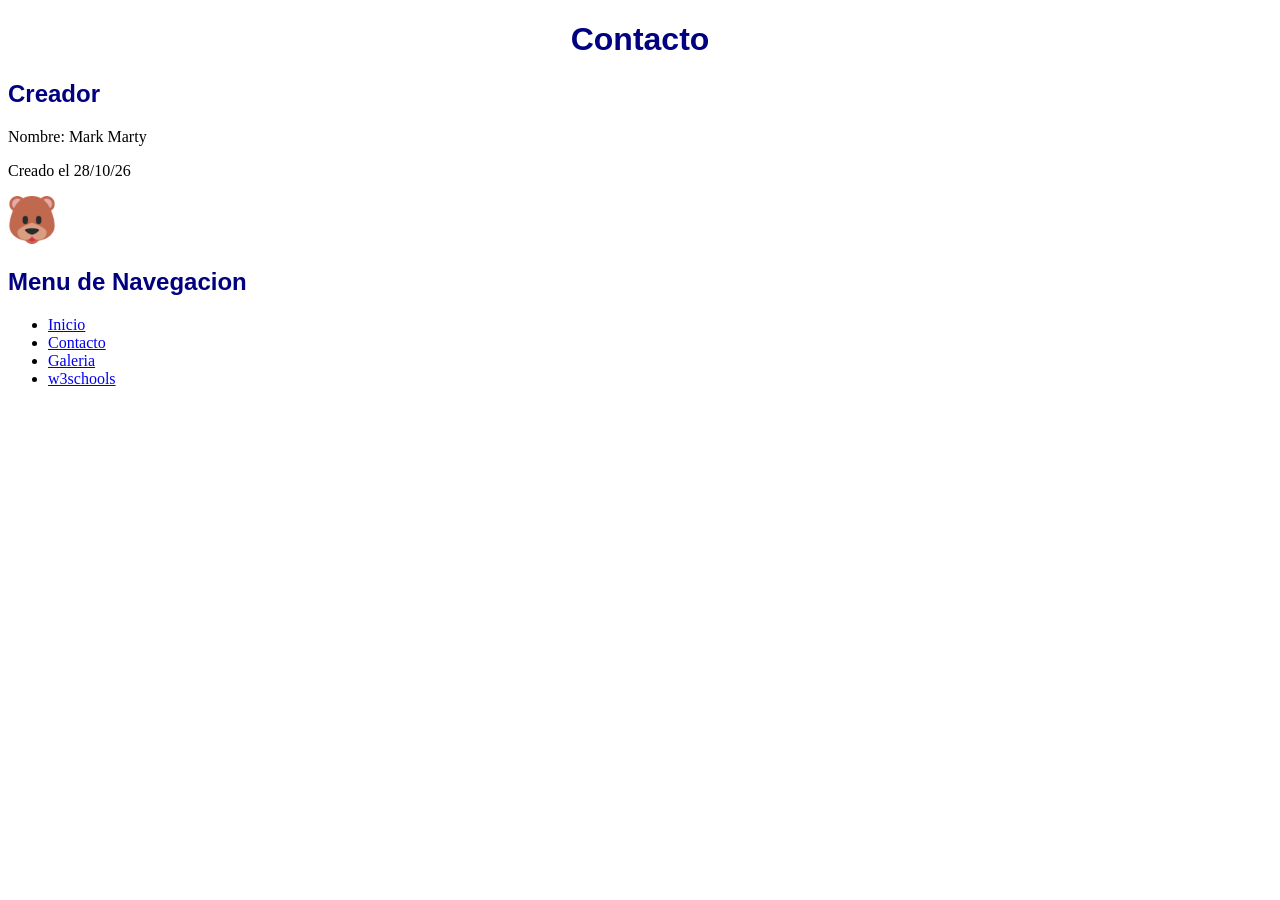
<file: E3_UD1/contacto.html>
<!DOCTYPE html>
<html lang="es">
<!--Version 1.0-->
<head>
    <meta charset="UTF-8">
    <meta name="viewport" content="width=device-width, initial-scale=1.0">
    <title>Contacto</title>
    <link rel="icon" type="image/x-icon" href="/HTML/E3_UD1/favicon.ico">
    <style>
        h1 {
            text-align: center;
        }

        h1,h2 {
            color: navy;
            font-family: Arial, Helvetica, sans-serif;
        }
    </style>
</head>

<body>
    <h1>Contacto</h1>
    <h2>Creador</h2>
    <p>Nombre: Mark Marty</p>
    <p>Creado el 28/10/26</p>
    <img src="favicon.ico" alt="favicon" href="favicon.ico">

    <h2>Menu de Navegacion</h2>
    <ul>
        <li><a href="index.html">Inicio</a></li>
        <li><a href="contacto.html">Contacto</a></li>
        <li><a href="Galeria.html">Galeria</a></li>
        <li><a href="https://www.w3schools.com/css/default.asp">w3schools</a></li>
    </ul>
</body>

</html>
</file>
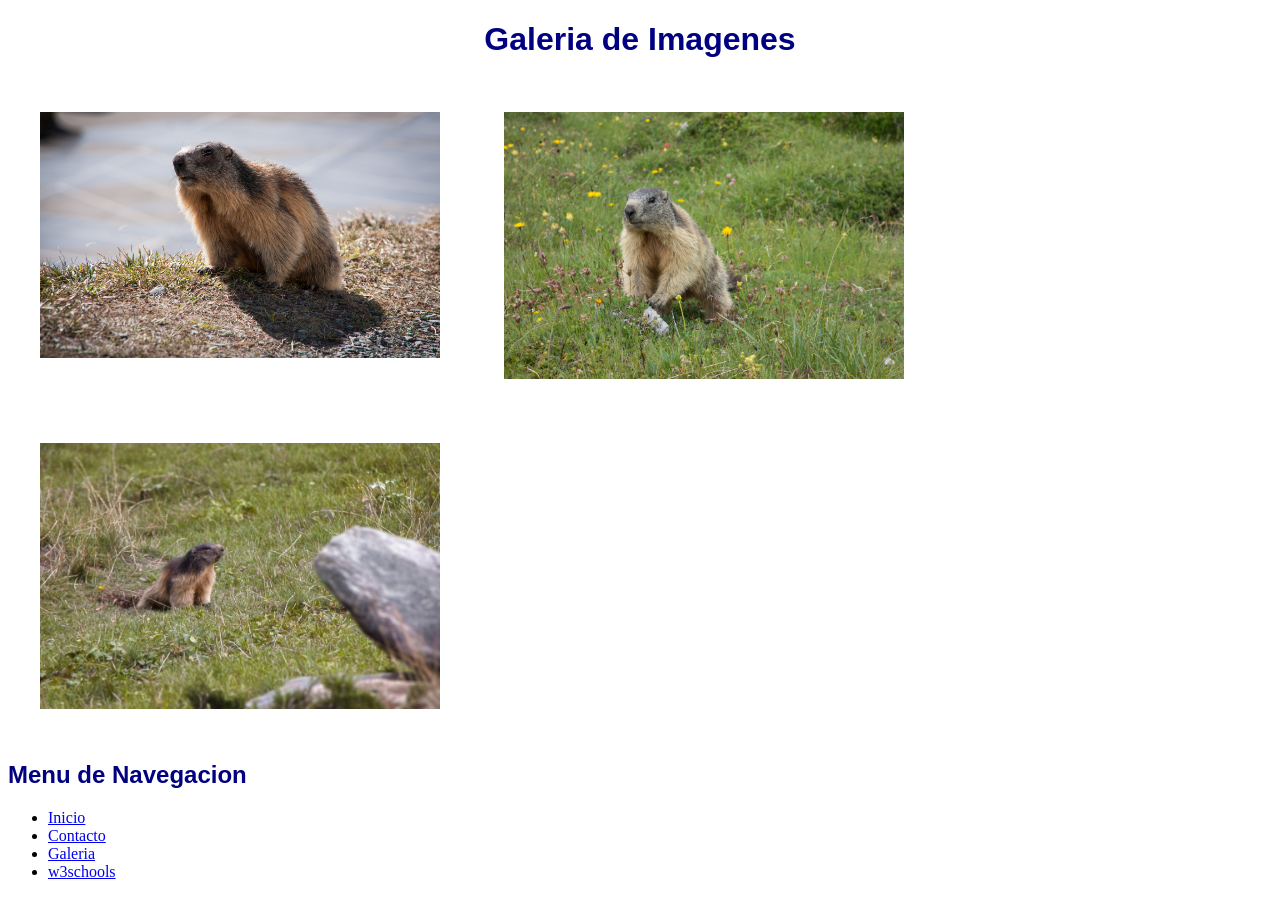
<file: E3_UD1/Galeria.html>
<!DOCTYPE html>
<html lang="es">
<!--Version 1.0-->
<head>
    <meta charset="UTF-8">
    <meta name="viewport" content="width=device-width, initial-scale=1.0">
    <title>Galeria de Imagenes</title>
    <link rel="icon" type="image/x-icon" href="/HTML/E3_UD1/favicon.ico">

    <style>
        h1 {
            text-align: center;
        }

        h1,
        h2 {
            color: navy;
            font-family: Arial, Helvetica, sans-serif;
        }

        img {
            float: left;
            width: 400px;
            margin: 2em;
        }

        .clearing {
            clear: both;
            overflow: hidden;
        }
    </style>
</head>

<body>
    <h1>Galeria de Imagenes</h1>
    <div class="clearing">
        <img src="susanne906-marmot-3983764.jpg" alt="Marmota" href="susanne906-marmot-3983764.jpg">
        <img src="josefka-marmot-3740731.jpg" alt="Marmota" href="josefka-marmot-3740731.jpg">
        <img src="camera-man-marmot-8217424.jpg" alt="Marmota" href="camera-man-marmot-8217424.jpg">
    </div>

    <h2>Menu de Navegacion</h2>
    <ul>
        <li><a href="index.html">Inicio</a></li>
        <li><a href="contacto.html">Contacto</a></li>
        <li><a href="Galeria.html">Galeria</a></li>
        <li><a href="https://www.w3schools.com/css/default.asp">w3schools</a></li>
    </ul>

</body>

</html>
</file>
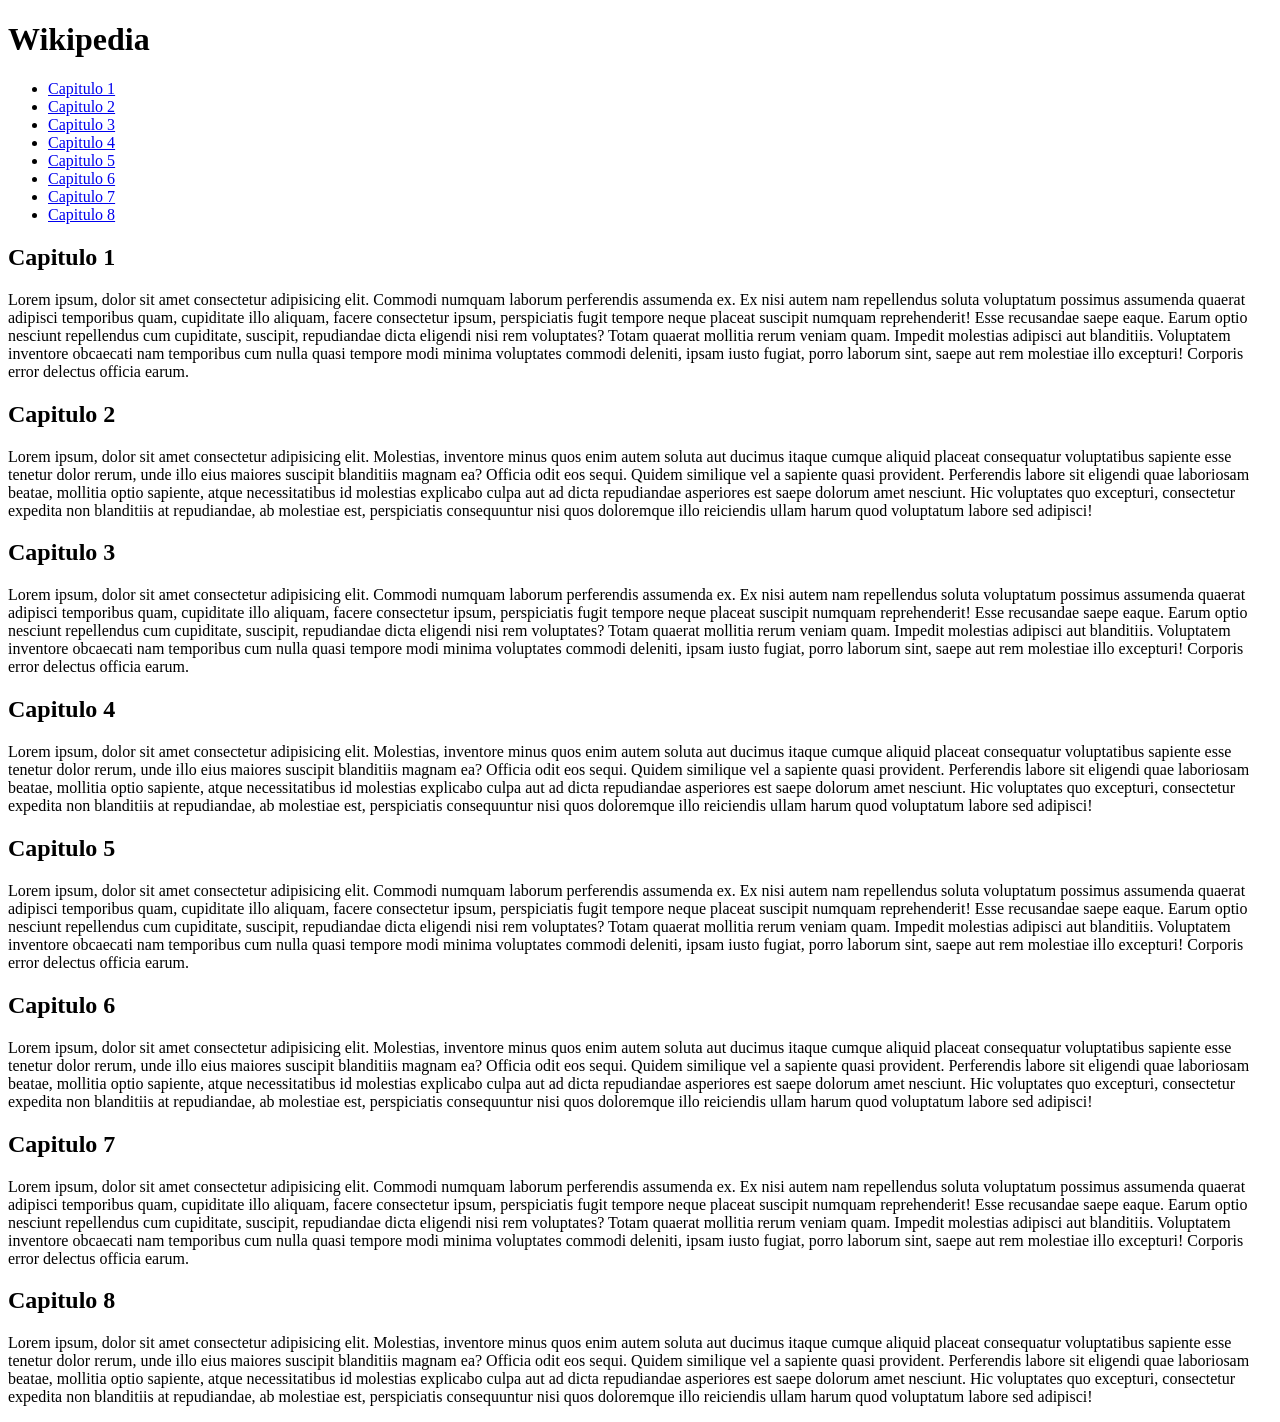
<file: ej1/wikipedia.html>
<!DOCTYPE html>
<html lang="en">

<head>
    <meta charset="UTF-8">
    <meta name="viewport" content="width=device-width, initial-scale=1.0">
    <title>Wikipedia</title>
</head>

<body>
    <h1>Wikipedia</h1>
    <ul>
        <li><a href="#c1">Capitulo 1</a></li>
        <li><a href="#c2">Capitulo 2</a></li>
        <li><a href="#c3">Capitulo 3</a></li>
        <li><a href="#c4">Capitulo 4</a></li>
        <li><a href="#c5">Capitulo 5</a></li>
        <li><a href="#c6">Capitulo 6</a></li>
        <li><a href="#c7">Capitulo 7</a></li>
        <li><a href="#c8">Capitulo 8</a></li>
    </ul>


    <h2 id="c1">Capitulo 1</h2>
    <p>Lorem ipsum, dolor sit amet consectetur adipisicing elit. Commodi numquam laborum perferendis assumenda ex. Ex
        nisi autem nam repellendus soluta voluptatum possimus assumenda quaerat adipisci temporibus quam, cupiditate
        illo aliquam, facere consectetur ipsum, perspiciatis fugit tempore neque placeat suscipit numquam reprehenderit!
        Esse recusandae saepe eaque. Earum optio nesciunt repellendus cum cupiditate, suscipit, repudiandae dicta
        eligendi nisi rem voluptates? Totam quaerat mollitia rerum veniam quam. Impedit molestias adipisci aut
        blanditiis. Voluptatem inventore obcaecati nam temporibus cum nulla quasi tempore modi minima voluptates commodi
        deleniti, ipsam iusto fugiat, porro laborum sint, saepe aut rem molestiae illo excepturi! Corporis error
        delectus officia earum.</p>

    <h2 id="c2">Capitulo 2</h2>
    <p>Lorem ipsum, dolor sit amet consectetur adipisicing elit. Molestias, inventore minus quos enim autem soluta aut
        ducimus itaque cumque aliquid placeat consequatur voluptatibus sapiente esse tenetur dolor rerum, unde illo eius
        maiores suscipit blanditiis magnam ea? Officia odit eos sequi. Quidem similique vel a sapiente quasi provident.
        Perferendis labore sit eligendi quae laboriosam beatae, mollitia optio sapiente, atque necessitatibus id
        molestias explicabo culpa aut ad dicta repudiandae asperiores est saepe dolorum amet nesciunt. Hic voluptates
        quo excepturi, consectetur expedita non blanditiis at repudiandae, ab molestiae est, perspiciatis consequuntur
        nisi quos doloremque illo reiciendis ullam harum quod voluptatum labore sed adipisci!</p>

    <h2 id="c3">Capitulo 3</h2>
    <p>Lorem ipsum, dolor sit amet consectetur adipisicing elit. Commodi numquam laborum perferendis assumenda ex. Ex
        nisi autem nam repellendus soluta voluptatum possimus assumenda quaerat adipisci temporibus quam, cupiditate
        illo aliquam, facere consectetur ipsum, perspiciatis fugit tempore neque placeat suscipit numquam reprehenderit!
        Esse recusandae saepe eaque. Earum optio nesciunt repellendus cum cupiditate, suscipit, repudiandae dicta
        eligendi nisi rem voluptates? Totam quaerat mollitia rerum veniam quam. Impedit molestias adipisci aut
        blanditiis. Voluptatem inventore obcaecati nam temporibus cum nulla quasi tempore modi minima voluptates commodi
        deleniti, ipsam iusto fugiat, porro laborum sint, saepe aut rem molestiae illo excepturi! Corporis error
        delectus officia earum.</p>

    <h2 id="c4">Capitulo 4</h2>
    <p>Lorem ipsum, dolor sit amet consectetur adipisicing elit. Molestias, inventore minus quos enim autem soluta aut
        ducimus itaque cumque aliquid placeat consequatur voluptatibus sapiente esse tenetur dolor rerum, unde illo eius
        maiores suscipit blanditiis magnam ea? Officia odit eos sequi. Quidem similique vel a sapiente quasi provident.
        Perferendis labore sit eligendi quae laboriosam beatae, mollitia optio sapiente, atque necessitatibus id
        molestias explicabo culpa aut ad dicta repudiandae asperiores est saepe dolorum amet nesciunt. Hic voluptates
        quo excepturi, consectetur expedita non blanditiis at repudiandae, ab molestiae est, perspiciatis consequuntur
        nisi quos doloremque illo reiciendis ullam harum quod voluptatum labore sed adipisci!</p>

    <h2 id="c5">Capitulo 5</h2>
    <p>Lorem ipsum, dolor sit amet consectetur adipisicing elit. Commodi numquam laborum perferendis assumenda ex. Ex
        nisi autem nam repellendus soluta voluptatum possimus assumenda quaerat adipisci temporibus quam, cupiditate
        illo aliquam, facere consectetur ipsum, perspiciatis fugit tempore neque placeat suscipit numquam reprehenderit!
        Esse recusandae saepe eaque. Earum optio nesciunt repellendus cum cupiditate, suscipit, repudiandae dicta
        eligendi nisi rem voluptates? Totam quaerat mollitia rerum veniam quam. Impedit molestias adipisci aut
        blanditiis. Voluptatem inventore obcaecati nam temporibus cum nulla quasi tempore modi minima voluptates commodi
        deleniti, ipsam iusto fugiat, porro laborum sint, saepe aut rem molestiae illo excepturi! Corporis error
        delectus officia earum.</p>

    <h2 id="c6">Capitulo 6</h2>
    <p>Lorem ipsum, dolor sit amet consectetur adipisicing elit. Molestias, inventore minus quos enim autem soluta aut
        ducimus itaque cumque aliquid placeat consequatur voluptatibus sapiente esse tenetur dolor rerum, unde illo eius
        maiores suscipit blanditiis magnam ea? Officia odit eos sequi. Quidem similique vel a sapiente quasi provident.
        Perferendis labore sit eligendi quae laboriosam beatae, mollitia optio sapiente, atque necessitatibus id
        molestias explicabo culpa aut ad dicta repudiandae asperiores est saepe dolorum amet nesciunt. Hic voluptates
        quo excepturi, consectetur expedita non blanditiis at repudiandae, ab molestiae est, perspiciatis consequuntur
        nisi quos doloremque illo reiciendis ullam harum quod voluptatum labore sed adipisci!</p>

    <h2 id="c7">Capitulo 7</h2>
    <p>Lorem ipsum, dolor sit amet consectetur adipisicing elit. Commodi numquam laborum perferendis assumenda ex. Ex
        nisi autem nam repellendus soluta voluptatum possimus assumenda quaerat adipisci temporibus quam, cupiditate
        illo aliquam, facere consectetur ipsum, perspiciatis fugit tempore neque placeat suscipit numquam reprehenderit!
        Esse recusandae saepe eaque. Earum optio nesciunt repellendus cum cupiditate, suscipit, repudiandae dicta
        eligendi nisi rem voluptates? Totam quaerat mollitia rerum veniam quam. Impedit molestias adipisci aut
        blanditiis. Voluptatem inventore obcaecati nam temporibus cum nulla quasi tempore modi minima voluptates commodi
        deleniti, ipsam iusto fugiat, porro laborum sint, saepe aut rem molestiae illo excepturi! Corporis error
        delectus officia earum.</p>

    <h2 id="c8">Capitulo 8</h2>
    <p>Lorem ipsum, dolor sit amet consectetur adipisicing elit. Molestias, inventore minus quos enim autem soluta aut
        ducimus itaque cumque aliquid placeat consequatur voluptatibus sapiente esse tenetur dolor rerum, unde illo eius
        maiores suscipit blanditiis magnam ea? Officia odit eos sequi. Quidem similique vel a sapiente quasi provident.
        Perferendis labore sit eligendi quae laboriosam beatae, mollitia optio sapiente, atque necessitatibus id
        molestias explicabo culpa aut ad dicta repudiandae asperiores est saepe dolorum amet nesciunt. Hic voluptates
        quo excepturi, consectetur expedita non blanditiis at repudiandae, ab molestiae est, perspiciatis consequuntur
        nisi quos doloremque illo reiciendis ullam harum quod voluptatum labore sed adipisci!</p>

</body>

</html>
</file>
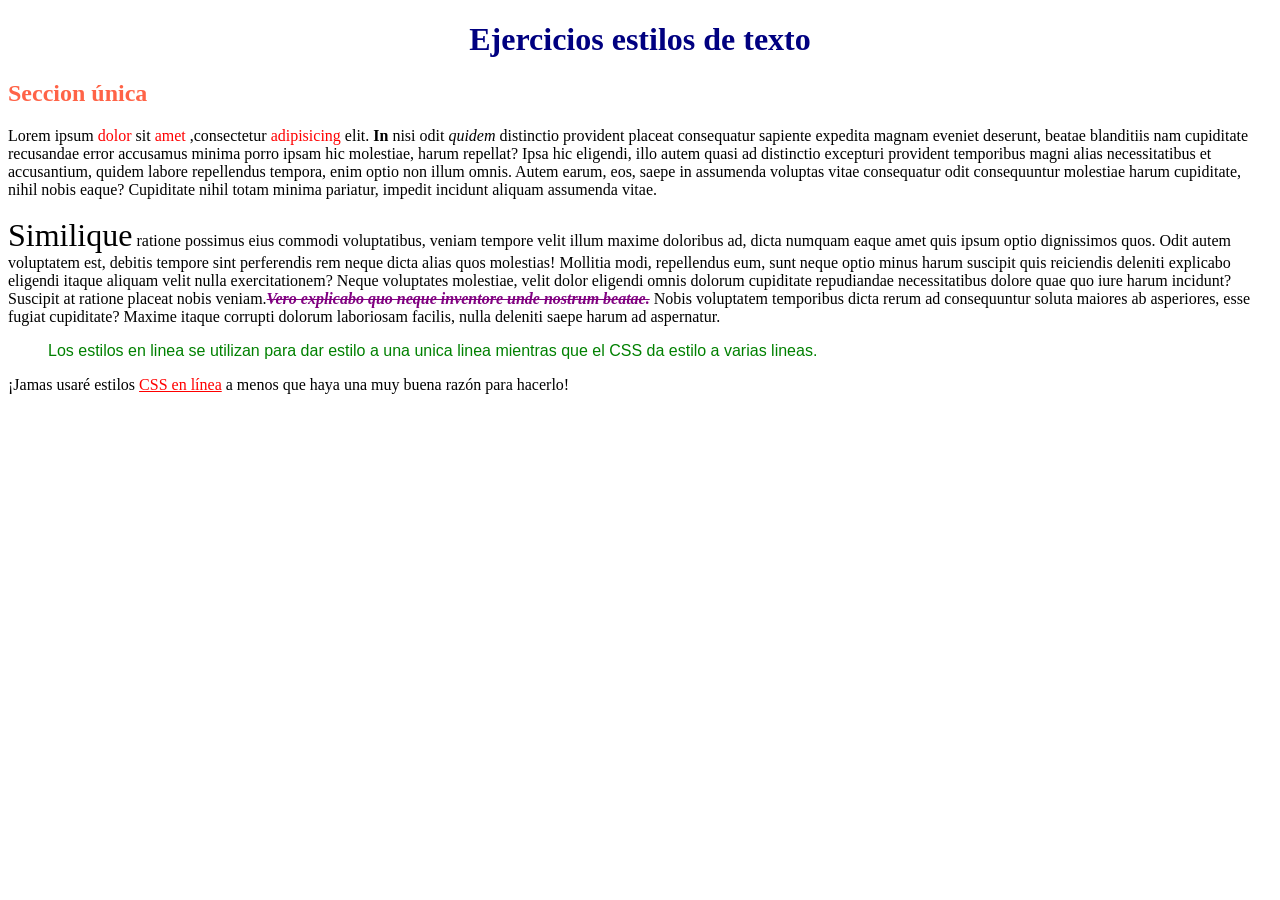
<file: UD1ACT2Mark_Marty/estilos_texto.html>
<!DOCTYPE html>
<!--Autor: Mark Marty-->
<html lang="es">

<head>
    <meta charset="UTF-8">
    <meta name="viewport" content="width=device-width, initial-scale=1.0">
    <title>Estilos de texto</title>
    <link rel="icon" type="image/x-icon" href="/Escritorio/UD1ACT2Mark_Marty/favicon.ico">
</head>

<body>
    <h1 style="text-align:center;color: navy;">Ejercicios estilos de texto</h1>
    <Emmet:div>
        <h2 style="color: tomato;">Seccion única</h2>
        <p>Lorem ipsum <span style="color: red;">dolor</span> sit <idem style="color: red;">amet</idem> ,consectetur
            <idem style="color: red;">adipisicing</idem> elit. <strong>In</strong> nisi odit <em>quidem</em> distinctio
            provident placeat
            consequatur sapiente expedita magnam eveniet deserunt, beatae blanditiis nam cupiditate recusandae error
            accusamus minima porro ipsam hic molestiae, harum repellat? Ipsa hic eligendi, illo autem quasi ad
            distinctio excepturi provident temporibus magni alias necessitatibus et accusantium, quidem labore
            repellendus tempora, enim optio non illum omnis. Autem earum, eos, saepe in assumenda voluptas vitae
            consequatur odit consequuntur molestiae harum cupiditate, nihil nobis eaque? Cupiditate nihil totam minima
            pariatur, impedit incidunt aliquam assumenda vitae.<br> <br> <span style="font-size: 2rem;">Similique</span>
            ratione possimus eius commodi voluptatibus,
            veniam tempore velit illum maxime doloribus ad, dicta numquam eaque amet quis ipsum optio dignissimos quos.
            Odit autem voluptatem est, debitis tempore sint perferendis rem neque dicta alias quos molestias! Mollitia
            modi, repellendus eum, sunt neque optio minus harum suscipit quis reiciendis deleniti explicabo eligendi
            itaque aliquam velit nulla exercitationem? Neque voluptates molestiae, velit dolor eligendi omnis dolorum
            cupiditate repudiandae necessitatibus dolore quae quo iure harum incidunt? Suscipit at ratione placeat nobis
            veniam.<span><strong style="color: purple;"><em><s>Vero explicabo quo neque inventore unde nostrum
                            beatae.</s></em></strong></span> Nobis voluptatem temporibus dicta rerum ad consequuntur
            soluta maiores ab asperiores,
            esse fugiat cupiditate? Maxime itaque corrupti dolorum laboriosam facilis, nulla deleniti saepe harum ad
            aspernatur.
        </p>
        <p>
        <blockquote>
            <pre style="color: green; font-family: Arial, Helvetica, sans-serif;">Los estilos en linea se utilizan para dar estilo a una unica linea mientras que el CSS da estilo a varias lineas.</pre>
            </blockquote>
        </p>
    </Emmet:div>

    <p>¡Jamas usaré estilos <span style="color: red;text-decoration: underline;">CSS en línea</span> a menos que haya una muy buena razón para hacerlo! </p>
</body>

</html>
</file>
